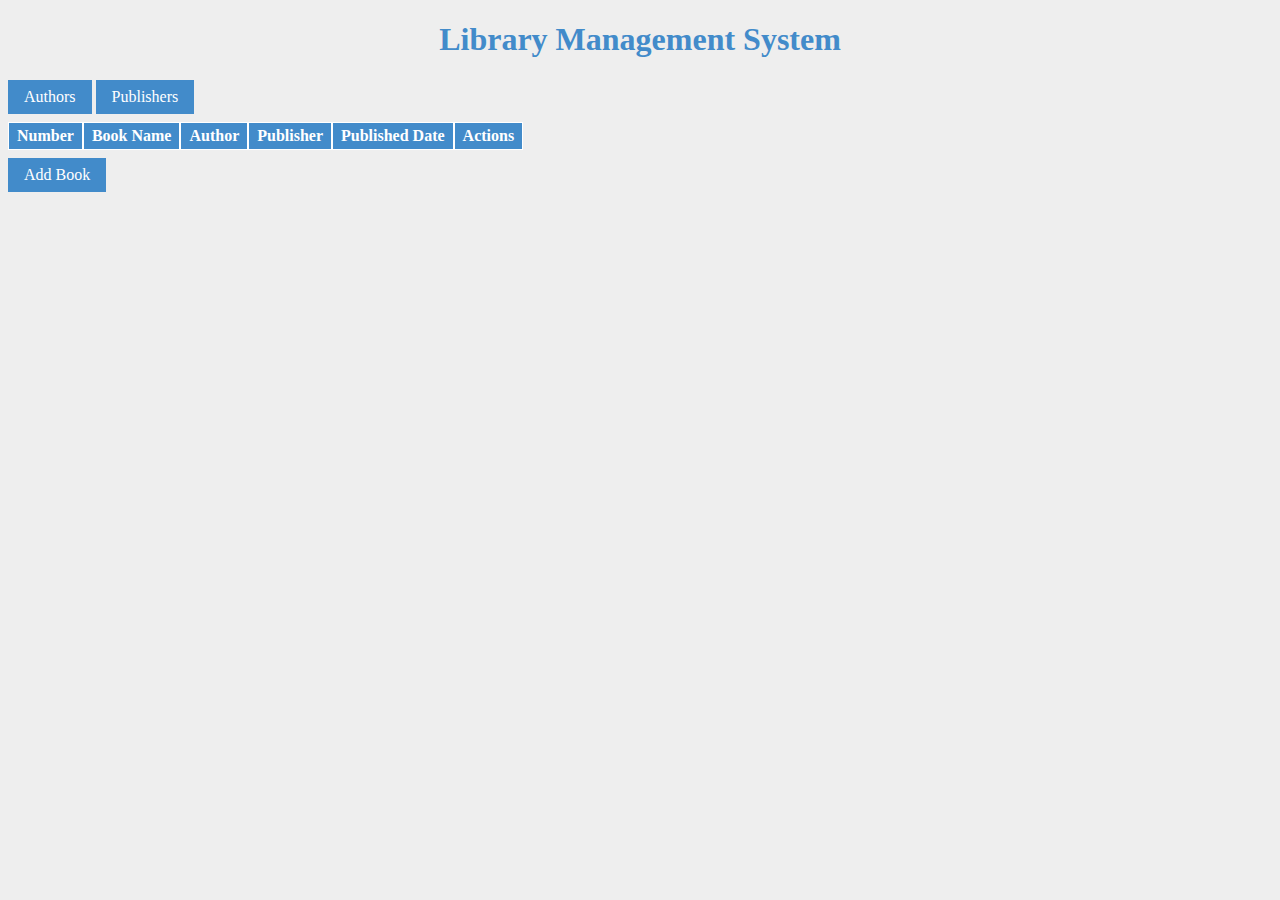
<file: index.html>
<!DOCTYPE html>
<html lang="en">
<head>
    <meta charset="UTF-8">
    <title>Home</title>
    <link rel="stylesheet" href="style.css"/>
</head>
<body>
<h1>Library Management System</h1>

<div id="buttons">
    <a class="btn" href="authors.html">Authors</a>
    <a class="btn" href="publishers.html">Publishers</a>
</div>
<div class="table">
    <table id="table" cellpadding="0" cellspacing="0">
        <thead>
        <tr>
            <th>Number</th>
            <th>Book Name</th>
            <th>Author</th>
            <th>Publisher</th>
            <th>Published Date</th>
            <th>Actions</th>
        </tr>
        </thead>
        <tbody id="booksList">

        </tbody>
    </table>
</div>
<div class="btn" onclick="showDialog()">Add Book</div>
<div id="dialog">
    <div class="dialog" id="dialogBox">
        <div class="close btn" onclick="closeDialog()" style="position: absolute;top:10px;right: 10px;">X</div>
        <h2 id="dialogTitle">Add Book</h2>
        <form id="addBook" onsubmit = "bookSubmitted(); return false;">
            <div class="form-input">
            <input type="text" name="name" required placeholder="Book Name" pattern="[A-Za-z -]{3,}"/>
            </div>
            <div class="form-input">
                <input type="text" name="author" required placeholder="Author Name" pattern="[A-Za-z -]{3,}"/>
            </div>
                <div class="form-input">
                    <input type="text" name="publisher" required placeholder="Publisher Name" pattern="[A-Za-z -]{3,}"/>
                </div>
            <div class="form-input">
                        <input type="date" name="date" required placeholder="Publisher Date"/>
            </div>
                <button class="btn" type="submit">Submit</button>
        </form>

    </div>
</div>
<script src="script.js"></script>
<script>

    const  bookList = document.getElementById("booksList");
    const bookForm = document.getElementById("addBook");
    let updatingBook = false;
    let currentBook = undefined;
    let bookCount=0;
    let dialogOpen = false;
    function showBooks() {
        bookList.innerHTML="";
        for(let book in books){
            addBook(book,books[book]);
        }
    }
    function addBook(name,book) {
        let html = `<tr data-name="${name}">  <td>${++bookCount}</td>
            <td>${name}</td>
            <td>${book.author}</td>
            <td>${book.publisher}</td>
            <td>${book.date}</td>
            <td>
                <a class="btn btn-icon" href="#" onclick="updateBook('${name}')">Update</a>
                <a class="btn btn-icon" href="#" onclick="deleteBook('${name}')">Delete</a>
            </td>
        </tr>`;
        bookList.innerHTML+=html;
    }
    function deleteBookInList(name) {
        bookList.querySelector(`tr[data-name="${name}"]`).remove();
        let rows = bookList.children;
        let i=1;
        for(let row in rows){
            bookList.children[row].children[0].innerText = i;
            i++;
        }
        bookCount = rows.length;
    }
    function updateBookInList(oldName,name,book) {
        let row = bookList.querySelector(`tr[data-name="${oldName}"]`);
        let n = row.children[0].innerText;
        console.log(row);
        row.innerHTML = `<tr data-name="${name}">
            <td>${n}</td>
            <td>${name}</td>
            <td>${book.author}</td>
            <td>${book.publisher}</td>
            <td>${book.date}</td>
            <td>
                <a class="btn btn-icon" href="#" onclick="updateBook('${name}')">Update</a>
                <a class="btn btn-icon" href="#" onclick="deleteBook('${name}')">Delete</a>
            </td>
        </tr>`;
    }

    function  bookSubmitted() {
        console.log(bookForm);
        let name = toTitleCase(bookForm.name.value);
        let author = toTitleCase(bookForm.author.value);
        let publisher = toTitleCase(bookForm.publisher.value);
        let date = bookForm.date.value;
        let newBook = new Book(author,publisher,date);
        console.log(updatingBook,newBook);
        if(!updatingBook){
            if(books[name]){
                alert("A book with the same name already exists");
            }
            else{
                books[name] = newBook;
                saveBooks();
                addBook(name,newBook);
            }
        }
        else{
            delete books[currentBook];
            books[name] = newBook;
            saveBooks();
            updateBookInList(currentBook,name,newBook);
            //deleted
        }
        closeDialog();
    }
    function showDialog() {
        document.getElementById("dialog").style.display="flex";
        if(updatingBook){
            let book = books[currentBook];
            bookForm.name.value = currentBook;
            bookForm.author.value = book.author;
            bookForm.publisher.value = book.publisher;
            bookForm.date.value = book.date;
            document.getElementById("dialogTitle").innerText = "Update Book";
        }else {
            bookForm.reset();

            document.getElementById("dialogTitle").innerText = "Add Book";
        }
        bookForm.name.focus();
    }
    function closeDialog() {
        dialogOpen = false;
        updatingBook = false;
        currentBook = undefined;
        document.getElementById("dialog").style.display="none";
    }
    function updateBook(name) {
        updatingBook = true;
        currentBook = name;
        showDialog();
    }
    function deleteBook(name) {
        delete books[name];
        saveBooks();
        deleteBookInList(name);
    }

    document.getElementById("dialog").addEventListener("click", (evt) => {
        const dialogElement = document.getElementById("dialogBox");
        let targetElement = evt.target;

        do {
            if (targetElement === dialogElement) {
                return;
            }
            targetElement = targetElement.parentNode;
        } while (targetElement);
        closeDialog();
    });
    function toTitleCase(str) {
        let words = str.split(" ");
        let result = "";
        for(let word in words){
            result+=words[word][0].toUpperCase()+words[word].substr(1)+" ";
        }
        return result.substr(0,result.length-1);
    }
    showBooks();
</script>
</body>
</html>
</file>
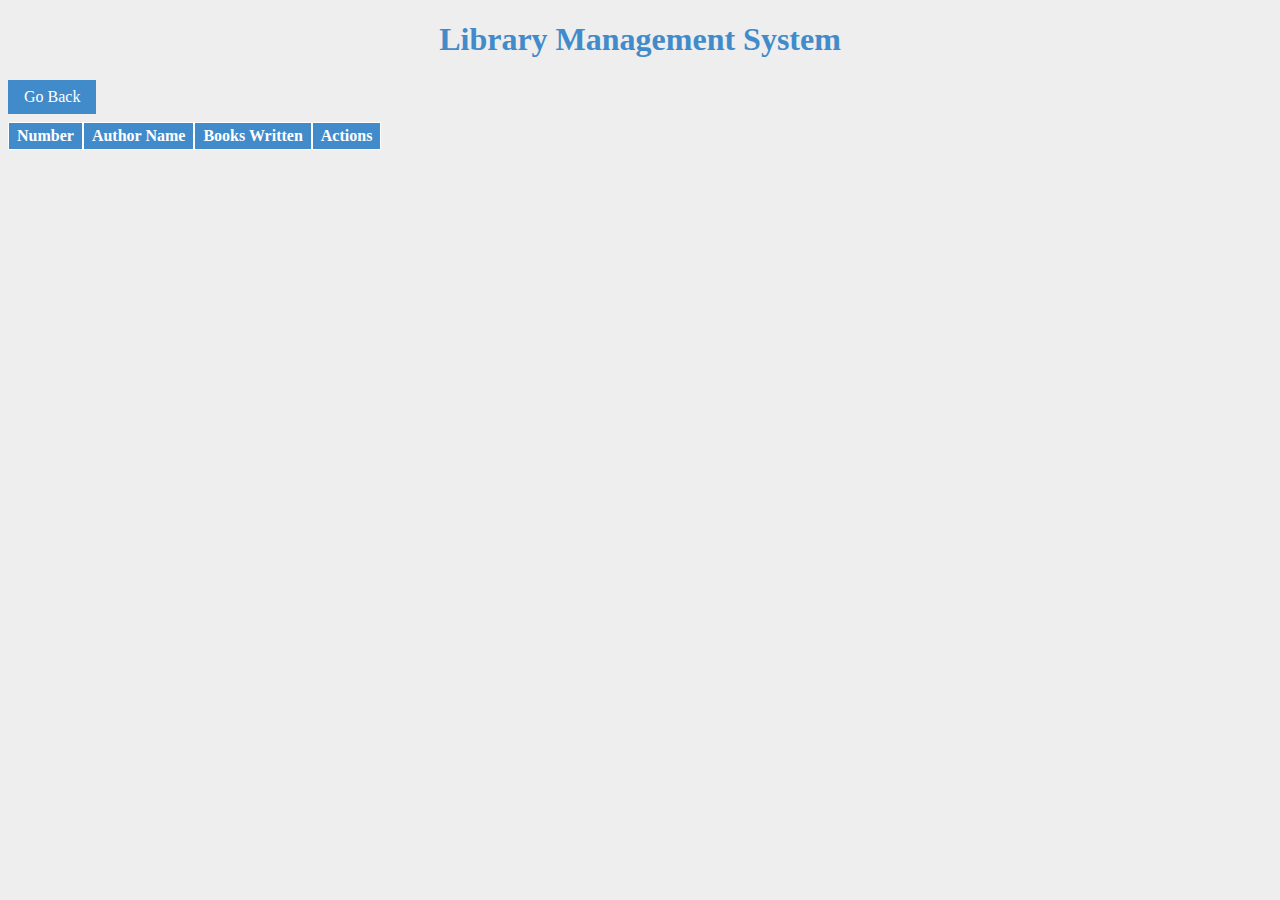
<file: authors.html>
<!DOCTYPE html>
<html lang="en">
<head>
    <meta charset="UTF-8">
    <title>Authors</title>
    <link  rel="stylesheet" href="style.css"/>
</head>
<body>
<h1>Library Management System</h1>

<div id="buttons">
    <a class="btn" href="index.html">Go Back</a>
</div>
<div class="table">
    <table id="table" cellpadding="0" cellspacing="0">
        <thead>
        <tr>
            <th>Number</th>
            <th>Author Name</th>
            <th>Books Written</th>
            <th>Actions</th>
        </tr>
        </thead>
        <tbody id="authorsList">

        </tbody>
    </table>
</div>
<script src="script.js"></script>
<script>
    let authors=getAuthors();
    let bookCount=0;
    let authorList = document.getElementById("authorsList");

    function getAuthors() {
        let arr={};
        for(let book in books){
            let bookObj = books[book];
            if(!arr[bookObj.author])
                arr[bookObj.author]=[];
            arr[bookObj.author].push(book);
        }
        return arr;
    }
    function showAuthors() {
        authorList.innerHTML="";
        for(let author in authors){
            addAuthor(author,authors[author].length);
        }
    }
    function addAuthor(name,books) {
        let html = `<tr data-name="${name}">  <td>${++bookCount}</td>
            <td>${name}</td>
            <td>${books}</td>
            <td>
                <a class="btn btn-icon" href="#" onclick="deleteAuthorInList('${name}')">Delete</a>
            </td>
        </tr>`;
        authorList.innerHTML+=html;
    }
    function deleteAuthorInList(name) {
        authorList.querySelector(`tr[data-name="${name}"]`).remove();
        let rows = authorList.children;
        let i=1;
        for(let row in rows){
            if(authorList.children[row].children)
                authorList.children[row].children[0].innerText = i;
            i++;
        }
        bookCount = rows.length;
        for(let i in authors[name])
            delete books[authors[name][i]];
        saveBooks();
    }

    showAuthors();

</script>
</body>
</html>
</file>
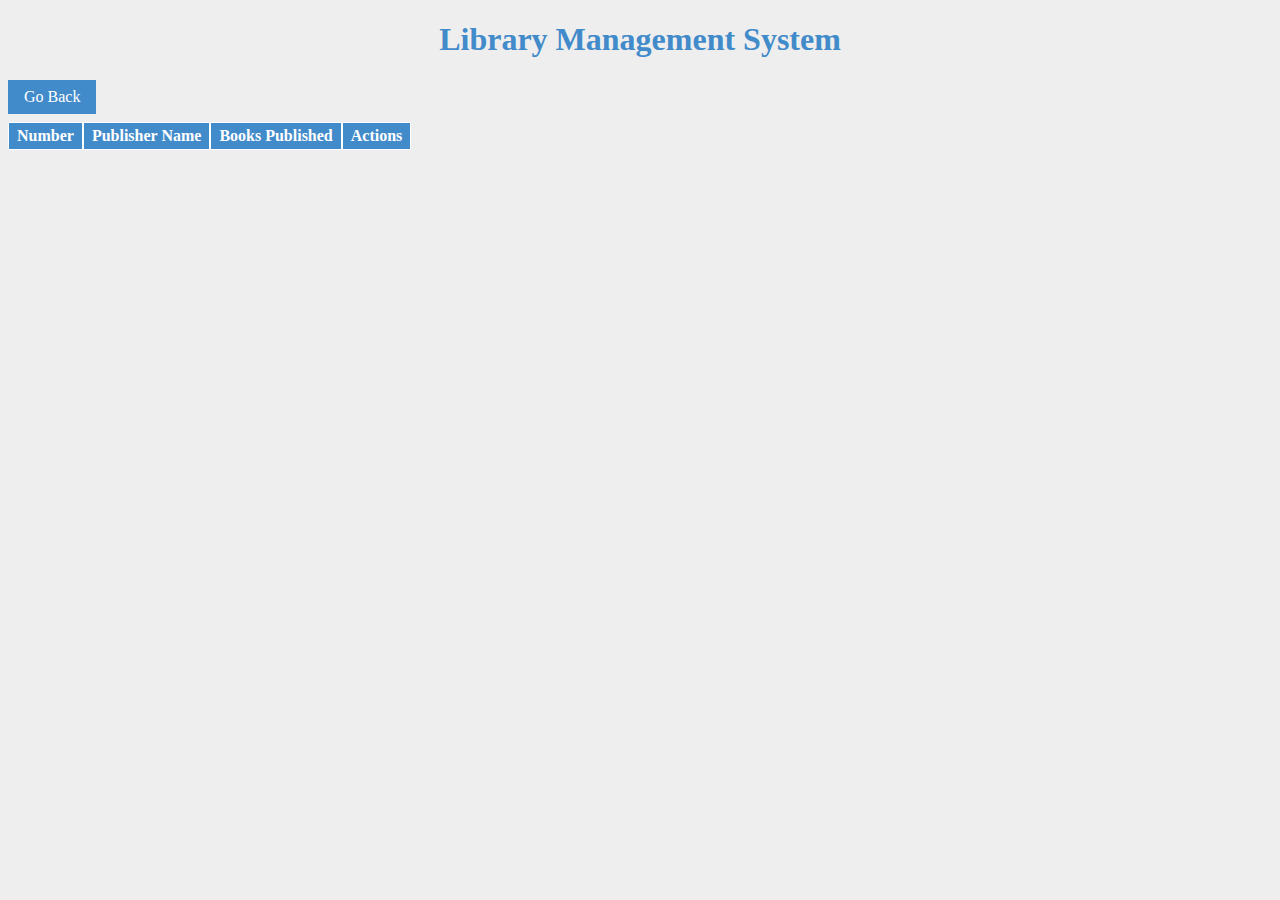
<file: publishers.html>
<!DOCTYPE html>
        <html lang="en">
        <head>
            <meta charset="UTF-8">
            <title>Publishers</title>
            <link  rel="stylesheet" href="style.css"/>
        </head>
<body>
<h1>Library Management System</h1>

<div id="buttons">
    <a class="btn" href="index.html">Go Back</a>
</div>
<div class="table">
    <table id="table" cellpadding="0" cellspacing="0">
        <thead>
        <tr>
            <th>Number</th>
            <th>Publisher Name</th>
            <th>Books Published</th>
            <th>Actions</th>
        </tr>
        </thead>
        <tbody id="publishersList">

        </tbody>
    </table>
</div>
<script src="script.js"></script>
<script>
    let publishers=getPublishers();
    let bookCount=0;
    let publishersList = document.getElementById("publishersList");

    function getPublishers() {
        let arr={};
        for(let book in books){
            let bookObj = books[book];
            if(!arr[bookObj.publisher])
                arr[bookObj.publisher]=[];
            arr[bookObj.publisher].push(book);
        }
        return arr;
    }
    function showPublishers() {
        publishersList.innerHTML="";
        for(let author in publishers){
            addPublisher(author,publishers[author].length);
        }
    }
    function addPublisher(name,books) {
        let html = `<tr data-name="${name}">  <td>${++bookCount}</td>
            <td>${name}</td>
            <td>${books}</td>
            <td>
                <a class="btn btn-icon" href="#" onclick="deletePublisherInList('${name}')">Delete</a>
            </td>
        </tr>`;
        publishersList.innerHTML+=html;
    }
    function deletePublisherInList(name) {
        publishersList.querySelector(`tr[data-name="${name}"]`).remove();
        let rows = publishersList.children;
        let i=1;
        for(let row in rows){
            if(publishersList.children[row].children)
                publishersList.children[row].children[0].innerText = i;
            i++;
        }
        bookCount = rows.length;
        for(let i in publishers[name])
            delete books[publishers[name][i]];
        saveBooks();
    }

    showPublishers();

</script>
</body>
</html>
</file>
<file: style.css>
body{
    background: #eee;
}
h1{
    text-align: center;
    color: #428BCA;
}
.btn{
    padding: 8px 16px;
    background: #428bca;
    color: white;
    display: inline-block;
    cursor: pointer;
    border: 0;
}
.table{
    overflow-x: auto;
    margin: 8px 0;
}
input{
    background: none;
    border: 1px solid #222;
    border-radius: 10px;
    padding: 4px 8px;
    width: 70%;
}
.form-input{
    margin: 8px 0;
}
thead{
    background: #428BCA;
    color: #fff;
}
thead th{
    padding: 4px 8px;
    border: 1px solid #fff;
    border-collapse: collapse;
}

tbody td{
    padding: 5px 8px;
    border: 1px solid #000;
}
tr:nth-child(even) {
    background-color: #ccc
}
#dialog{
    position: absolute;
    left:0;
    top: 0;
    right: 0;
    bottom: 0;
    display: none;
    justify-content: center;
    text-align: center;
    background: rgba(0,0,0,0.6);
}
.dialog{
    background: #fff;
    display: inline-block;
    margin: auto;
    padding: 16px;
    position: relative;
}
a,a:visited {
    text-decoration: none;
}
</file>
